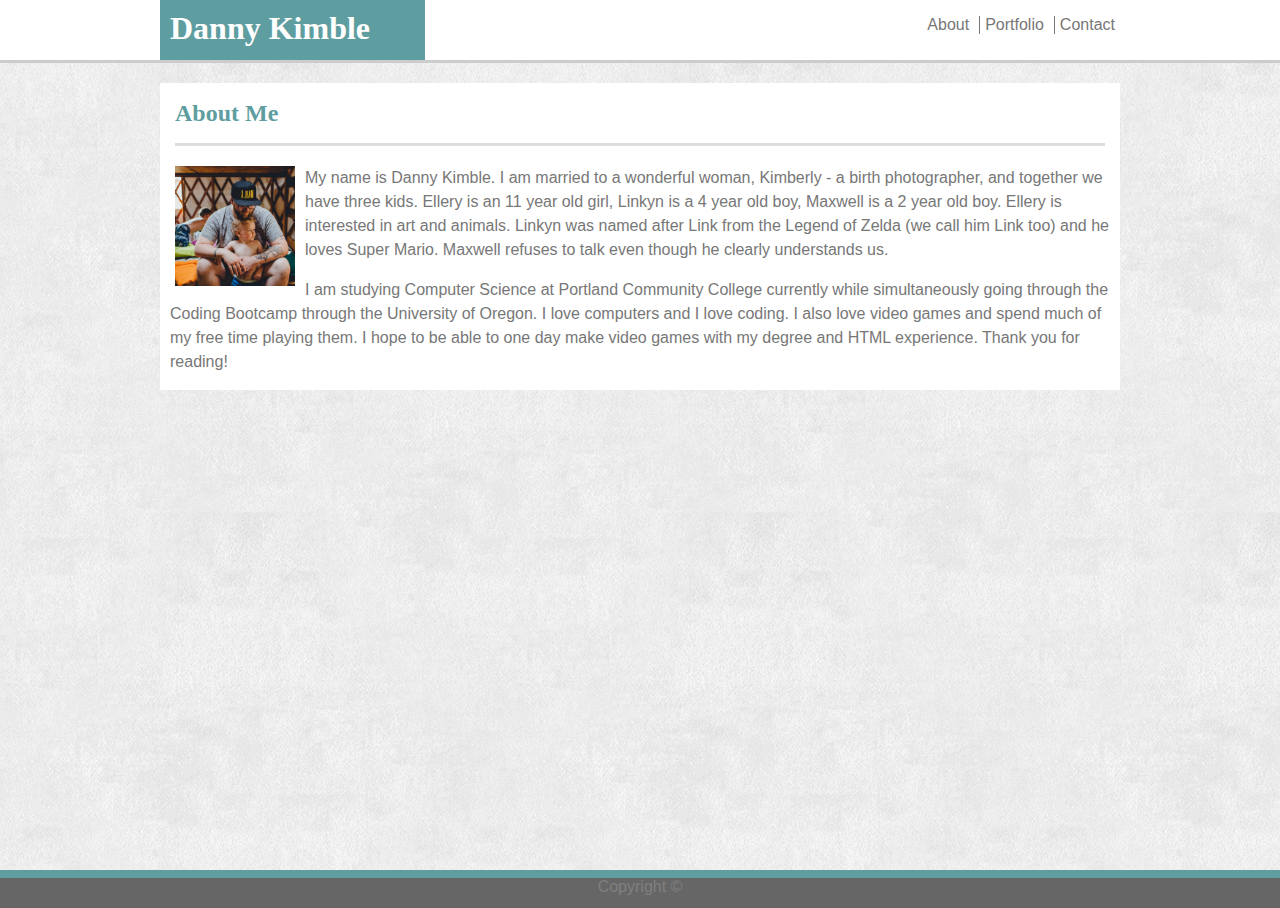
<file: index.html>
<!DOCTYPE html>
<html lang="en-us">
    <head>
        <meta charset="UTF-8">
        <title>Danny Kimble</title>
        <link rel="stylesheet" type="text/css" href="assets/css/style.css">
    </head>
    <div class="wrapper">
        <header>
            <div class="inside">
                <h1>Danny Kimble</h1>
                <nav>
                    <ul>
                        <li class="click-border"><a href="contact.html">Contact</a></li>
                        <li class="click-border"><a href="portfolio.html">Portfolio</a></li>
                        <li><a href="index.html">About</a></li>
                    </ul>
                </nav>
            </div>
        </header>
        <body>
            <div class="clearfix inside">
                <h2>About Me</h2>
                <img class="my-pic" src="assets/images/me.jpg" width=120px height=120px>
                <p>My name is Danny Kimble. I am married to a wonderful woman, Kimberly - a birth photographer, and together we have three kids. Ellery is an 11 year old girl, Linkyn is a 4 year old boy, Maxwell is a 2 year old boy. Ellery is interested in art and animals. Linkyn was named after Link from the Legend of Zelda (we call him Link too) and he loves Super Mario. Maxwell refuses to talk even though he clearly understands us.</p>
                <p>I am studying Computer Science at Portland Community College currently while simultaneously going through the Coding Bootcamp through the University of Oregon. I love computers and I love coding. I also love video games and spend much of my free time playing them. I hope to be able to one day make video games with my degree and HTML experience. Thank you for reading!</p>
            </div>
        </body>
        <div class="push"></div>
    </div>
    <footer class="footer">Copyright ©</footer>
</html>
</file>
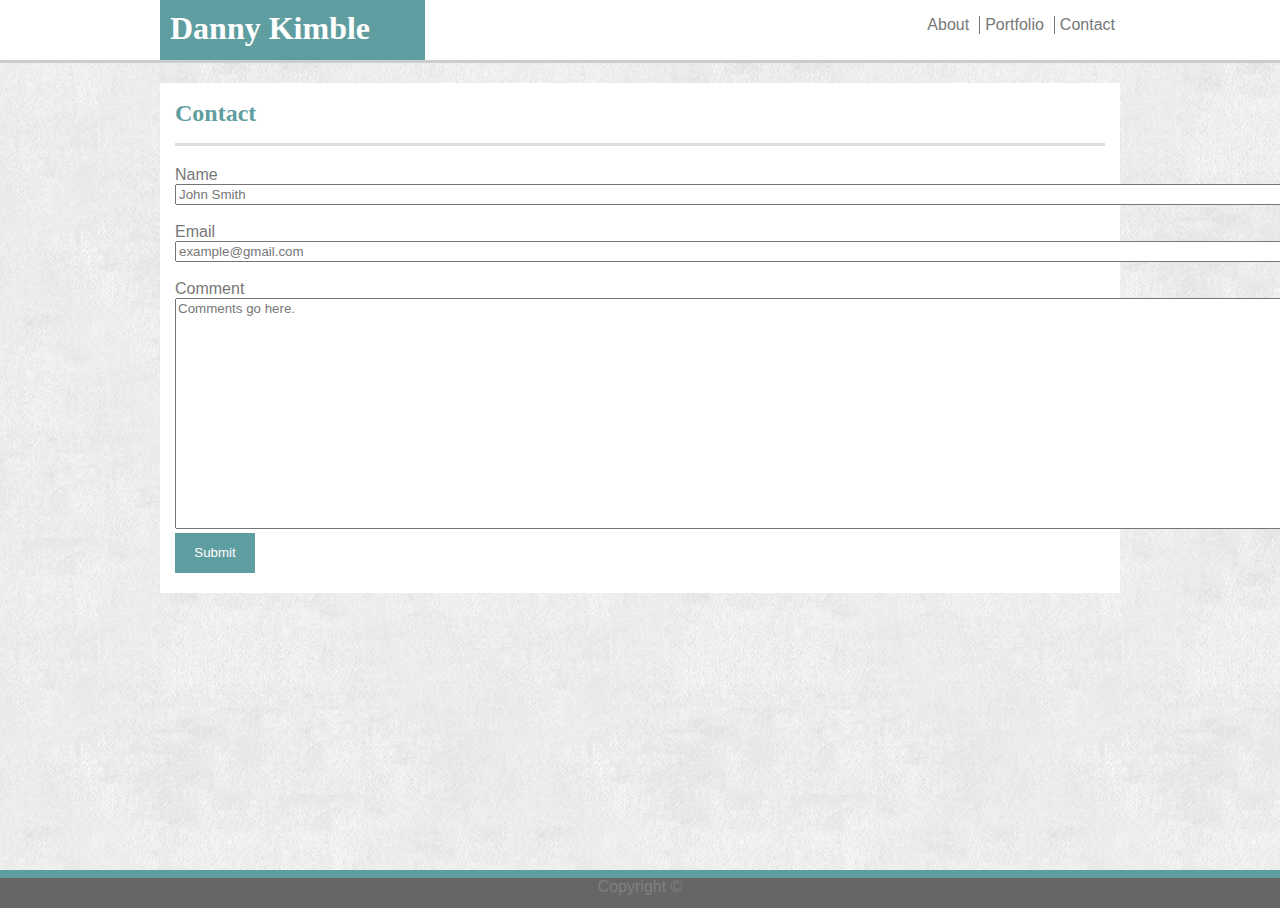
<file: contact.html>
<!DOCTYPE html>
<html lang="en-us">
    <head>
        <meta charset="UTF-8">
        <title>Danny Kimble</title>
        <link rel="stylesheet" type="text/css" href="assets/css/style.css">
    </head>
    <div class="wrapper">
        <header>
            <div class="inside">
                <h1>Danny Kimble</h1>
                <nav>
                    <ul>
                        <li class="click-border"><a href="contact.html">Contact</a></li>
                        <li class="click-border"><a href="portfolio.html">Portfolio</a></li>
                        <li><a href="index.html">About</a></li>
                    </ul>
                </nav>
            </div>
        </header>
        <body>
            <div class="clearfix inside">
                <h2>Contact</h2>
                <form>
                    Name
                    <input type="text" name="name" value="John Smith" size="153">
                    <div><br>Email</div>
                    <input type="email" name="email" value="example@gmail.com" size="153">
                    <div><br>Comment</div>
                    <textarea type="text" name="comment" rows="15" cols="151">Comments go here.</textarea>
                    <input type="button" onclick="alert('Sorry something went wrong!')" value="Submit">
                </form>
            </div>
        </body>
        <div class="push"></div>
    </div>
    <footer>Copyright ©</footer>
</html>
</file>
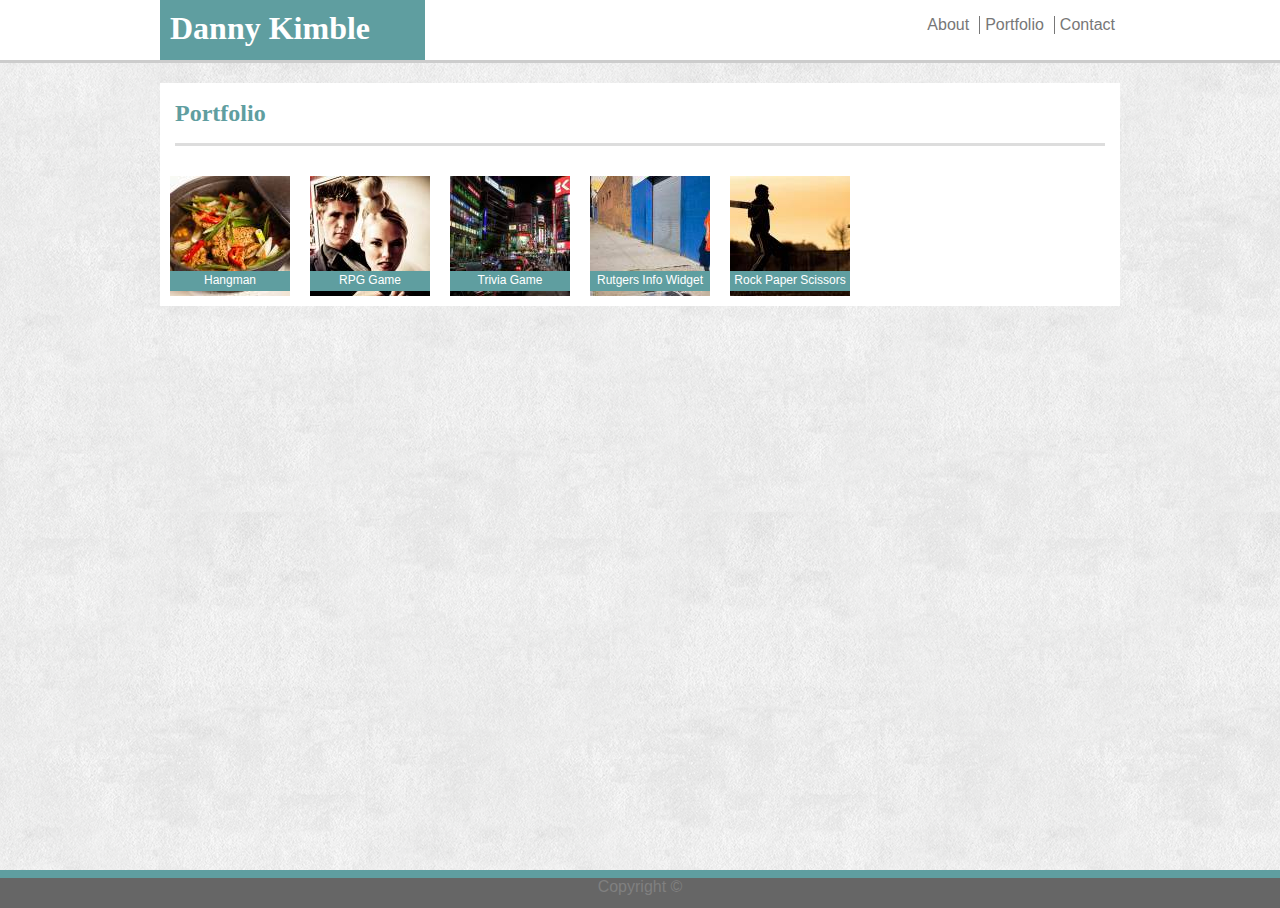
<file: portfolio.html>
<!DOCTYPE html>
<html lang="en-us">
    <head>
        <meta charset="UTF-8">
        <title>Danny Kimble</title>
        <link rel="stylesheet" type="text/css" href="assets/css/style.css">
    </head>
    <div class="wrapper">
        <header>
            <div class="inside">
                <h1>Danny Kimble</h1>
                <nav>
                    <ul>
                        <li class="click-border"><a href="contact.html">Contact</a></li>
                        <li class="click-border"><a href="portfolio.html">Portfolio</a></li>
                        <li><a href="index.html">About</a></li>
                    </ul>
                </nav>
            </div>
        </header>
        <body>
            <div class="clearfix inside">
                <h2>Portfolio</h2>
                <div class="port-container">
                    <a href="sorry.html"><img class="port-pic" src="assets/images/image1.jpeg"></a>
                    <p class="port-desc">
                        Hangman
                    </p> 
                </div>
                <div class="port-container">
                    <a href="sorry.html"><img class="port-pic" src="assets/images/image2.jpeg"></a>
                    <p class="port-desc">
                        RPG Game
                    </p> 
                </div>
                <div class="port-container">
                    <a href="sorry.html"><img class="port-pic" src="assets/images/image3.jpeg"></a>
                    <p class="port-desc">
                        Trivia Game
                    </p> 
                </div>
                <div class="port-container">
                    <a href="sorry.html"><img class="port-pic" src="assets/images/image4.jpeg"></a>
                    <p class="port-desc">
                        Rutgers Info Widget
                    </p> 
                </div>
                <div class="port-container">
                    <a href="sorry.html"><img class="port-pic" src="assets/images/image5.jpeg"></a>
                    <p class="port-desc">
                        Rock Paper Scissors
                    </p> 
                </div>
            </div>
        </body>
        <div class="push"></div>
    </div>
    <footer>Copyright ©</footer>
</html>
</file>
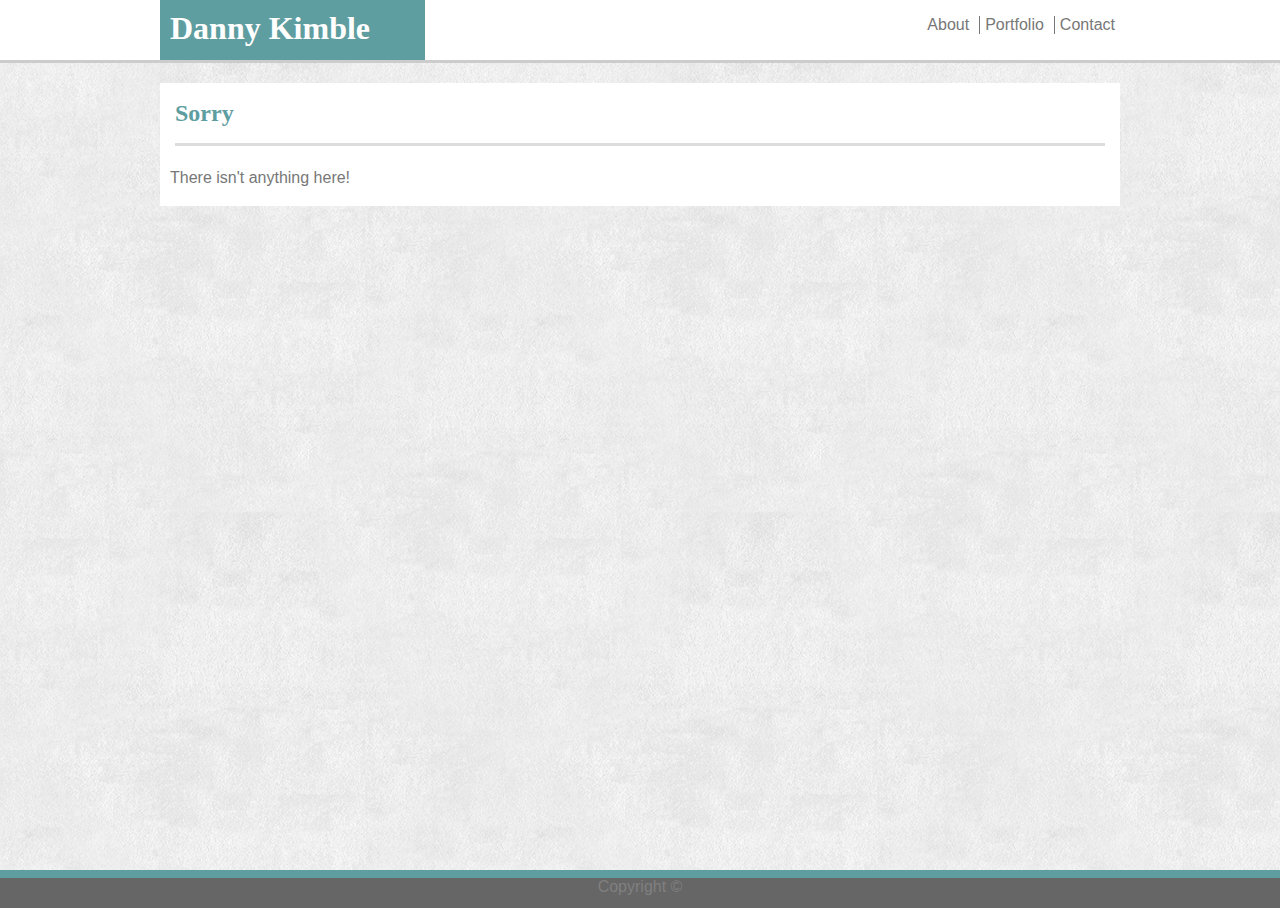
<file: sorry.html>
<!DOCTYPE html>
<html lang="en-us">
    <head>
        <meta charset="UTF-8">
        <title>Danny Kimble</title>
        <link rel="stylesheet" type="text/css" href="assets/css/style.css">
    </head>
    <body>
        <div class="wrapper">
            <header>
                <div class="inside">
                    <h1>Danny Kimble</h1>
                    <nav>
                        <ul>
                            <li class="click-border"><a href="contact.html">Contact</a></li>
                            <li class="click-border"><a href="portfolio.html">Portfolio</a></li>
                            <li><a href="index.html">About</a></li>
                        </ul>
                    </nav>
                </div>
            </header>
        <div class="clearfix inside">
            <h2>Sorry</h2>
            <p>There isn't anything here!</p>
        </div>
        <div class="push"></div>
        </div>
    </body>
    <footer class="footer">Copyright ©</footer>
</html>
</file>
<file: assets/css/style.css>
* {
    font-family: 'Arial', 'Helvetica Neue', Helvetica, sans-serif;
    color: #777777;
}

h1, h2 {
    font-family: 'Georgia', Times, "Times New Roman", serif;
}

body {
    background-image: url(../images/bground.png);
    background-color: grey;
}

h1 {
    background-color: cadetblue;
    float: left;
    margin-top: 0px;
    padding: 10px;
    color: white;
    width: 245px;
    height: 40px;
}

h2 {
    color: cadetblue;
    width: 930px;
    border-bottom-style: solid;
    border-bottom-color: #dddddd;
    margin-left: 15px;
    line-height: 250%;
}

nav {
    position: relative;
    float: right;
    margin-left: 0px;
    width: 245px;
    height: 60px;
}

ul {
    list-style-type: none;
}

p {
    background-color: white;
    line-height: 150%;
    margin-left: 10px;
}

header {
    background-color: white;
    width: 100%;
    height: 60px;
    border-bottom-style: solid;
    border-bottom-color: #cccccc;
}

footer {
    width: 100%;
    height: 30px;
    background-color: #666666;
    color: #808080;
    border-top-style: solid;
    border-top-color: cadetblue;
    border-top-width: 8px;
    text-align: center;
    clear: both;
    
}

a:link {
    text-decoration: none;
}
  
a:hover {
    color: silver;
    background-color: white;
    text-decoration: underline;
    opacity: 0.5;
  }

li {
    margin-right: 5px;
    margin-left: 5px;
    padding-left: 5px;
    float: right;
    background-color: white;
}

html, body {
    height: 100%;
    margin: 0;
}

form {
    width: 930px;
    margin-left: 15px;
    margin-bottom: 20px;
}

input[type="button"] {
    background-color: cadetblue;
    border: 0;
    height: 40px;
    width: 80px;
    color: white;
}
input[type="button"]:hover {
    background-color: rgb(140, 158, 160);
    text-decoration: underline;
}
  
.wrapper {
    min-height: 100%;
    margin-bottom: -30px;
}
  
.footer, .push {
    height: 30px;
  }

.port-pic {
    width: 120px;
    height: 120px;
    margin: 0px;
}

.my-pic {
    float: left;
    background-color: whitesmoke;
    margin-left: 15px;
    margin-right: 10px;
    margin-bottom: 10px;
}

.click-border{
    border-left-style: solid;
    border-left-width: 1px;
    border-left-color: #777777;
}

.port-desc {
    position: absolute;
    top: 95px;
    margin: 0;
    background-color: cadetblue;
    color: white;
    width: 120px;
    height: 20px;
    text-align: center;
    font-size: 75%;
}

.port-container {
    position: relative;
    float: left;
    width: 120px;
    height: 120px;
    margin: 10px;
}

.clearfix::after {
    content: "";
    clear: both;
    display: table;
  }

.inside {
    width: 960px;
    background-color: white;
    margin-left: auto;
    margin-right: auto;
}
</file>
